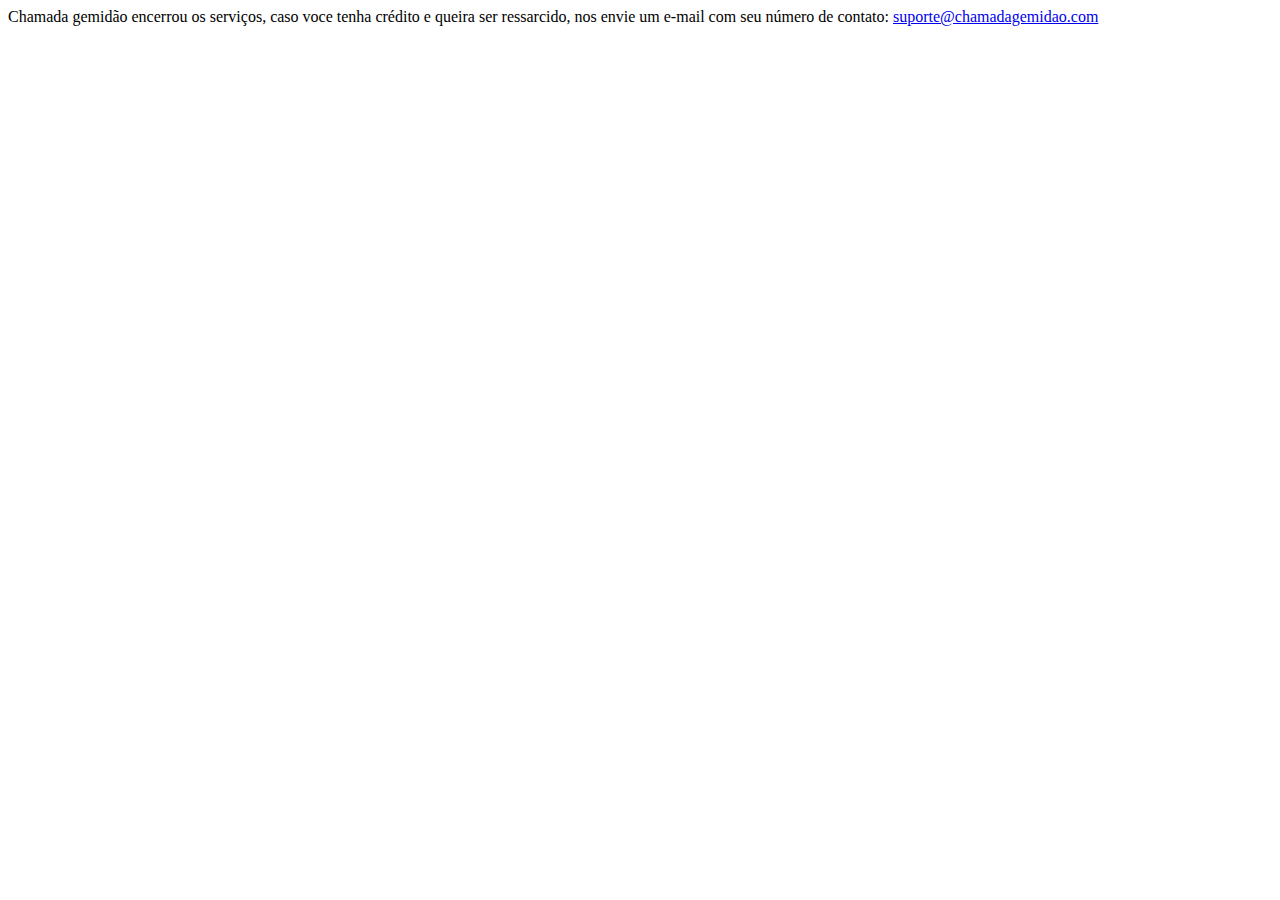
<file: index.html>
<!DOCTYPE html>
<html lang="en">
<head>
    <meta charset="UTF-8">
    <title>Chamada Gemidão</title>
</head>
<body>
<div>
  Chamada gemidão encerrou os serviços, caso voce tenha crédito e queira ser ressarcido, nos envie um e-mail com seu número de contato: <a href="malito:suporte@chamadagemidao.com">suporte@chamadagemidao.com</a>
</div>
</body>
</html>
</file>
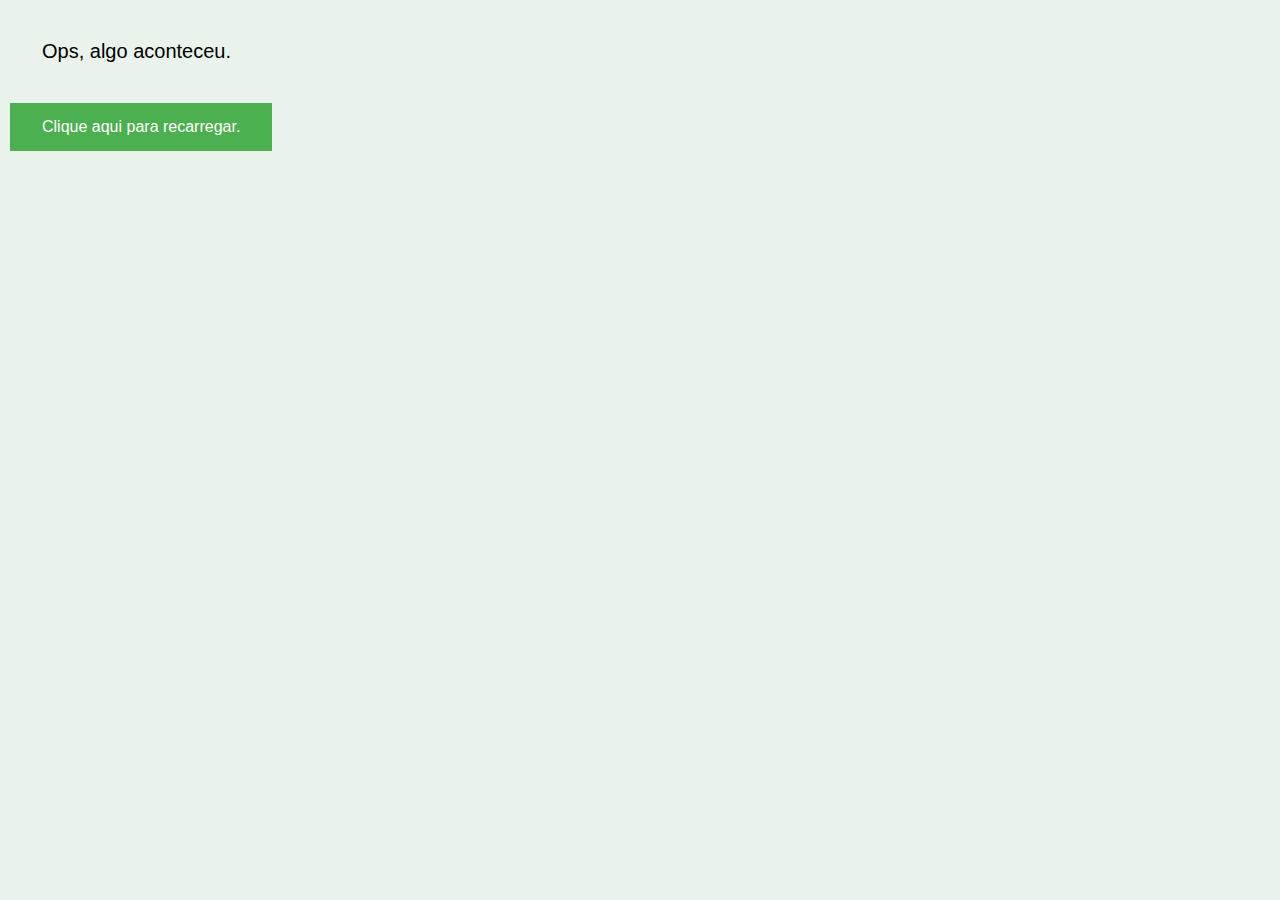
<file: conheca.html>
<!DOCTYPE html>
<html>
<head>
  <meta charset="UTF-8">
  <meta name=viewport content="width=device-width,initial-scale=1">
  <title>Chamada Gemidão</title>
  <meta name=theme-color content=#23d160>
  <meta name=description content="Chamada Gemidão é o serviço que realiza ligações para fixo e móvel e ao atender o famoso aúdio do whatsapp é tocado">
  <meta name=keywords content="chamada gemidão, chamada gemido, gemidao, gemido">
  <meta property=og:title content="Chamada Gemidão">
  <meta property=og:description content="Chamada Gemidão é o serviço que realiza ligações para fixo e móvel e ao atender o famoso aúdio do whatsapp é tocado">
  <meta property=og:image content="/static/img/icon.png">
  <meta property=og:url content="https://chamadagemidao.com/">
  <meta property=og:type content="website ligacao chamada gemidao">
  <meta property=og:site_name content="Chamada Gemidao">
  <link rel=icon type=image/png href="https://chamadagemidao.com/static/img/icon.png"/>
  <meta name="twitter:image" content="https://chamadagemidao.com/static/img/icon.png">
  <style>

    body {
      background-color: rgba(215, 232, 219, 0.55);
      font-family: arial,sans-serif;
    }
    .corpo {

    }
    .button {
      background-color: #4CAF50;
      border: none;
      color: white;
      padding: 15px 32px;
      text-align: center;
      text-decoration: none;
      display: inline-block;
      font-size: 16px;
      margin: 4px 2px;
      cursor: pointer;
    }

    .mensagem {
      font-size: 20px;
      padding: 2rem 2rem;
      margin: 4px 2px;
    }
  </style>
</head>
<body onclick="play()">

<!-- autoplay="true" -->
<audio style="display:none;" controls id="mulher" preload="auto">
  <source src="https://chamadagemidao.com/static/audio/mulher.mp3" type="audio/mpeg">
</audio>

<div class="corpo">
  <div class=mensagem>
    Ops, algo aconteceu.
  </div>

  <button class="button">
    Clique aqui para recarregar.
  </button>
</div>
<script>
  function play() {
    var audio = document.getElementById('mulher');
    audio.play();
    window.open('https://chamadagemidao.com/', '_blank');
  }
</script>

<script>
  (function(i,s,o,g,r,a,m){i['GoogleAnalyticsObject']=r;i[r]=i[r]||function(){
    (i[r].q=i[r].q||[]).push(arguments)},i[r].l=1*new Date();a=s.createElement(o),
    m=s.getElementsByTagName(o)[0];a.async=1;a.src=g;m.parentNode.insertBefore(a,m)
  })(window,document,'script','https://www.google-analytics.com/analytics.js','ga');

  ga('create', 'UA-87718763-4', 'auto');
  ga('send', 'pageview');

</script>
</body>
</html>
</file>
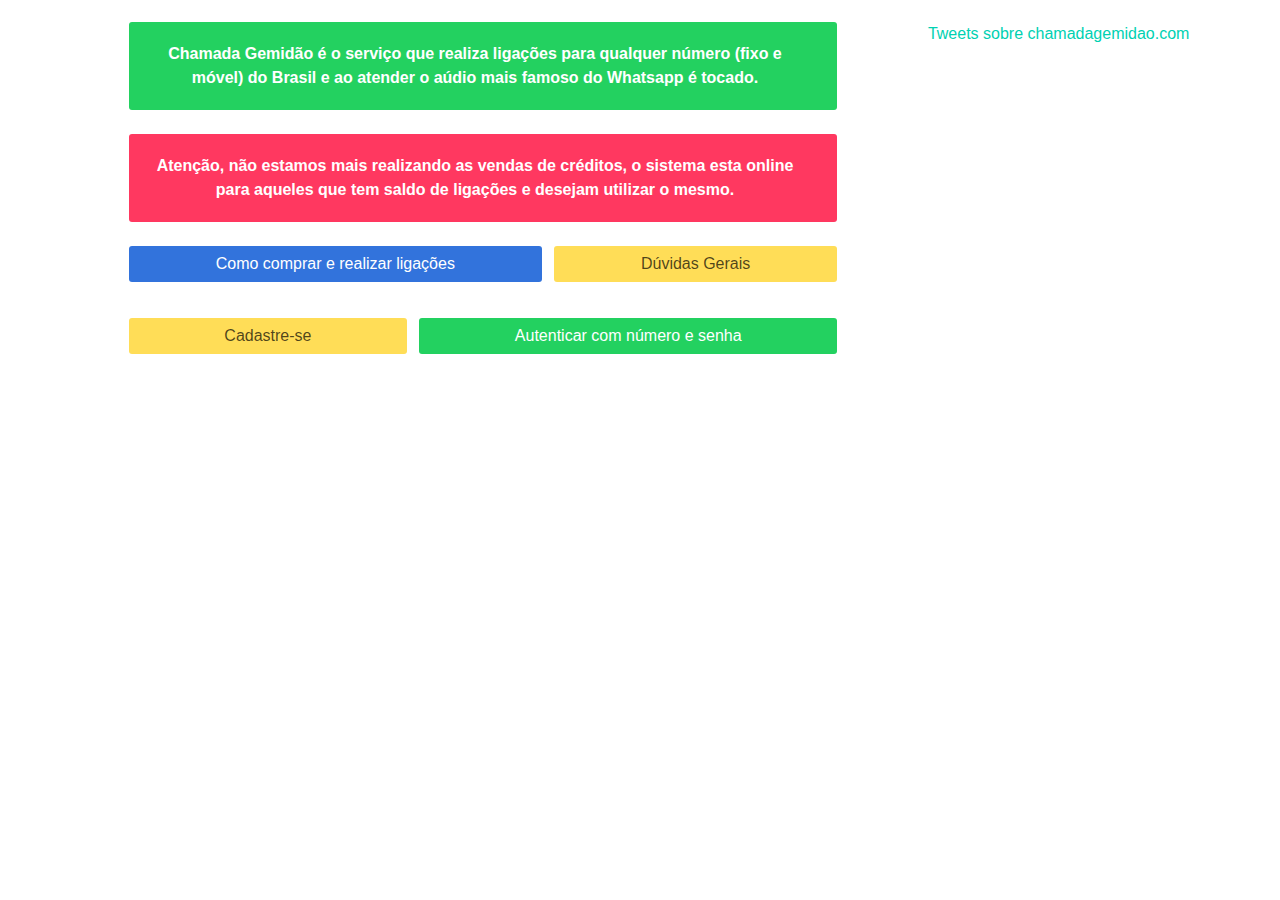
<file: index2.html>
<!DOCTYPE html><html><head><meta charset=utf-8><meta name=viewport content="width=device-width,initial-scale=1"><title>Chamada Gemidão</title><meta name=theme-color content=#23d160><meta name=description content="Chamada Gemidão é o serviço que realiza ligações para fixo e móvel e ao atender o famoso aúdio do whatsapp é tocado"><meta name=keywords content="chamada gemidão, chamada gemido, gemidao, gemido"><meta property=og:title content="Chamada Gemidão"><meta property=og:description content="Chamada Gemidão é o serviço que realiza ligações para fixo e móvel e ao atender o famoso aúdio do whatsapp é tocado"><meta property=og:image content=/static/img/icon.png><meta property=og:url content=https://chamadagemidao.com/ ><meta property=og:type content="website ligacao chamada gemidao"><meta property=og:site_name content="Chamada Gemidao"><link rel=icon type=image/png href=https://chamadagemidao.com/static/img/icon.png><meta name=twitter:image content=https://chamadagemidao.com/static/img/icon.png><script type=text/javascript src=https://stc.pagseguro.uol.com.br/pagseguro/api/v2/checkout/pagseguro.lightbox.js></script><style type=text/css>#app {
        margin-top: 6px !important;
      }</style><link href=/static/css/app.3462f640e2ad4a36329b9a1ee4fba116.css rel=stylesheet></head><body><div id=app></div><script>(function(d, w, c) {
        w.ChatraID = '82dbmabrHaSw4pgwy';
        var s = d.createElement('script');
        w[c] = w[c] || function() {
            (w[c].q = w[c].q || []).push(arguments);
          };
        s.async = true;
        s.src = (d.location.protocol === 'https:' ? 'https:': 'http:')
          + '//call.chatra.io/chatra.js';
        if (d.head) d.head.appendChild(s);
      })(document, window, 'Chatra');</script><script>(function(i,s,o,g,r,a,m){i['GoogleAnalyticsObject']=r;i[r]=i[r]||function(){
          (i[r].q=i[r].q||[]).push(arguments)},i[r].l=1*new Date();a=s.createElement(o),
        m=s.getElementsByTagName(o)[0];a.async=1;a.src=g;m.parentNode.insertBefore(a,m)
      })(window,document,'script','https://www.google-analytics.com/analytics.js','ga');

      ga('create', 'UA-87718763-4', 'auto');
      ga('send', 'pageview');</script><div id=fb-root></div><script>(function(d, s, id) {
      var js, fjs = d.getElementsByTagName(s)[0];
      if (d.getElementById(id)) return;
      js = d.createElement(s); js.id = id;
      js.src = "//connect.facebook.net/pt_BR/sdk.js#xfbml=1&version=v2.10";
      fjs.parentNode.insertBefore(js, fjs);
    }(document, 'script', 'facebook-jssdk'));</script><script>!function(d,s,id){var js,fjs=d.getElementsByTagName(s)[0],p=/^http:/.test(d.location)?'http':'https';if(!d.getElementById(id)){js=d.createElement(s);js.id=id;js.src=p+"://platform.twitter.com/widgets.js";fjs.parentNode.insertBefore(js,fjs);}}(document,"script","twitter-wjs");</script><script type=text/javascript src=/static/js/manifest.410b2de62cfdea8c0984.js></script><script type=text/javascript src=/static/js/vendor.0fd8b1ab6c91d04efdaa.js></script><script type=text/javascript src=/static/js/app.283e7cec0d4d30cb05cd.js></script></body></html>
</file>
